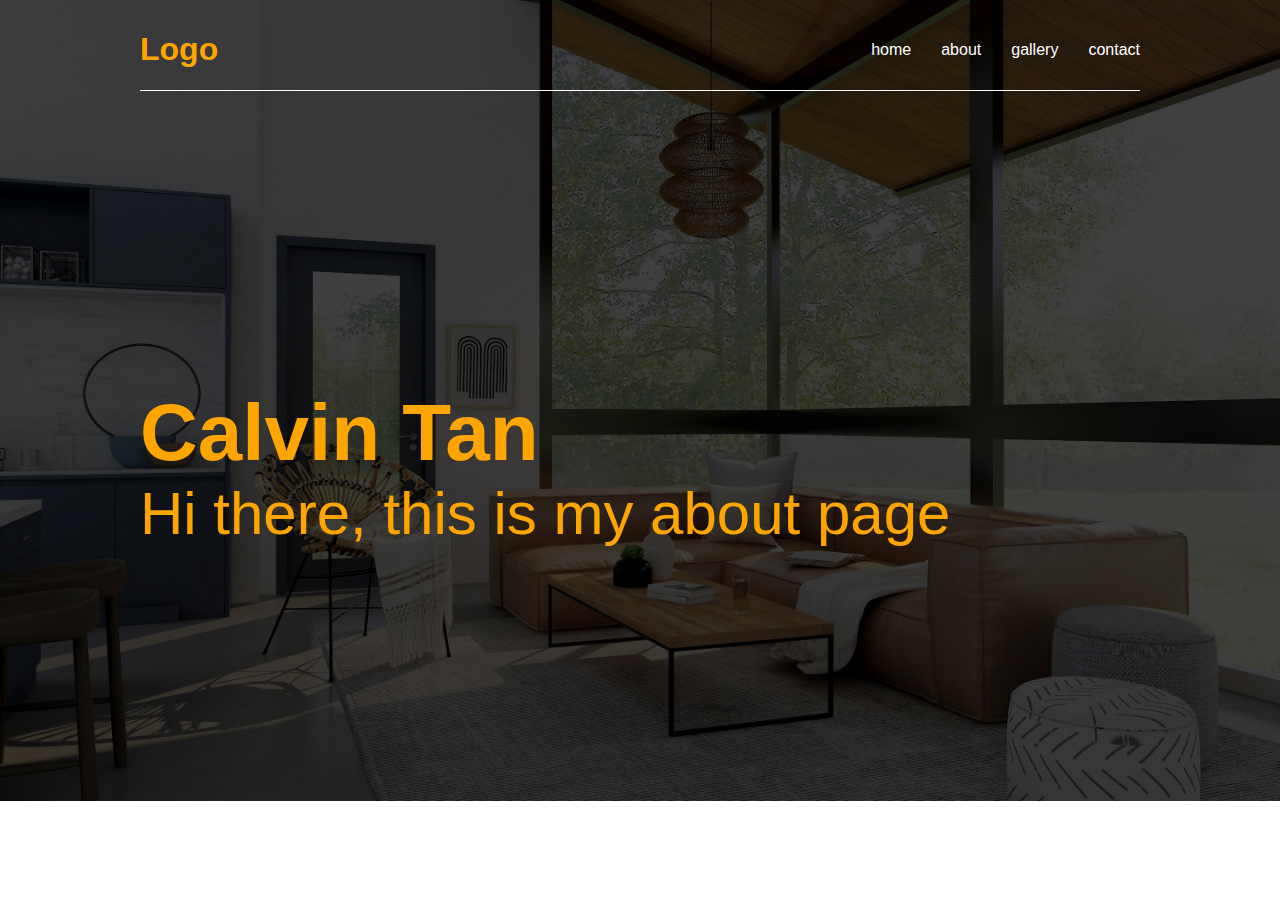
<file: about.html>
<!DOCTYPE html>
<html lang="en">
<head>
  <meta charset="UTF-8">
  <meta name="viewport" content="width=device-width, initial-scale=1.0">
  <title>About Page</title>
  <link rel="stylesheet" href="style.css">
</head>
<body>

<div class="header">
  <div class="container">
    <div class="navbar">
      <h1>Logo</h1>
      <ul>
        <li><a href="index.html">home</a></li>
        <li><a href="#">about</a></li>
        <li><a href="#">gallery</a></li>
        <li><a href="#">contact</a></li>
      </ul>
    </div>
    <div class="title">
      <h1>Calvin Tan</h1>
      <p>Hi there, this is my about page</p>
    </div>
  </div>
</div>

</body>
</html>
</file>
<file: style.css>
* {
  box-sizing: border-box;
}

body {
  margin: 0;
  font-family: sans-serif;
}

.container {
  width: 1000px;
  margin: 0 auto;
}

.header {
  background: url(images/header-bg.jpg);
  background-size: cover;
  padding: 10px 0;
  color: orange;
}

/* Navigation Bar (navbar for short) */
.navbar {
  display: flex;
  justify-content: space-between;
  align-items: center;
  border-bottom: 1px solid white;
}

.navbar ul {
  display: flex;
  list-style: none;
}

.navbar li {
  margin-left: 30px;
}

.navbar a {
  text-decoration: none;
  color: white;
}

/* Header - Title Section */
.title {
  height: 700px;
  display: flex;
  flex-direction: column;
  justify-content: center;
}

.title h1 {
  font-size: 80px;
  margin-bottom: 0;
}

.title p {
  font-size: 60px;
  margin: 0;
  font-weight: 300;
}

/* About Section */
/* Method 1: Using Float */

/*
.about {
  padding: 40px 0;
}

.about-left {
  float: left;
  width: 30%;
}

.about-right {
  float: right;
  width: 70%;
}

.about-card {
  float: left;
  width: 48%;
  margin-right: 2%;
}

.about-card > img {
  width: 100%;
  height: auto;
}
*/

/* Method 2: Using flexbox */
.about {
  padding: 40px 0;
}

.about-flex {
  display: flex;
  justify-content: space-between;
}

.about-left {
  width: 30%;
}

.about-right {
  width: 70%;
}

.about-card {
  width: 48%;
}

.about-card > img {
  width: 100%;
  height: auto;
}

.about-stats {
  margin-top: 40px;
  padding-top: 20px;
  border-top: 1px solid #ccc;
}

.about-numbers {
  width: 32%;
}

.about-numbers h3 {
  margin-bottom: 10px;
  font-size: 14px;
  text-transform: uppercase;
  letter-spacing: 2px;
}

.about-numbers p {
  font-size: 36px;
  font-weight: 300;
  margin: 0;
}

/* Contact Form */
.contact {
  padding: 60px 0;
  background: lightblue;
}

.contact-form {
  width: 70%;
  display: flex;
  flex-wrap: wrap;
  justify-content: space-between;
}

.contact-flex {
  display: flex;
  justify-content: flex-end;
}

.contact-input {
  width: 48%;
  margin-bottom: 20px;
}

.contact-input label {
  display: block;
  margin-bottom: 8px;
}

.contact-input input,
.contact-input select {
  padding: 10px 0;
}

.contact-input input,
.contact-input select,
.contact-input textarea {
  width: 100%;
}

.full-width {
  width: 100%;
}

/* CSS for gallery */
.gallery {
  background: #000;
  padding: 60px 0;
}

.gallery-item {
  float: left;
  width: 25%;
  aspect-ratio: 1;
}

.gallery-item img {
  width: 100%;
  height: 100%;
  object-fit: cover;
}
</file>
